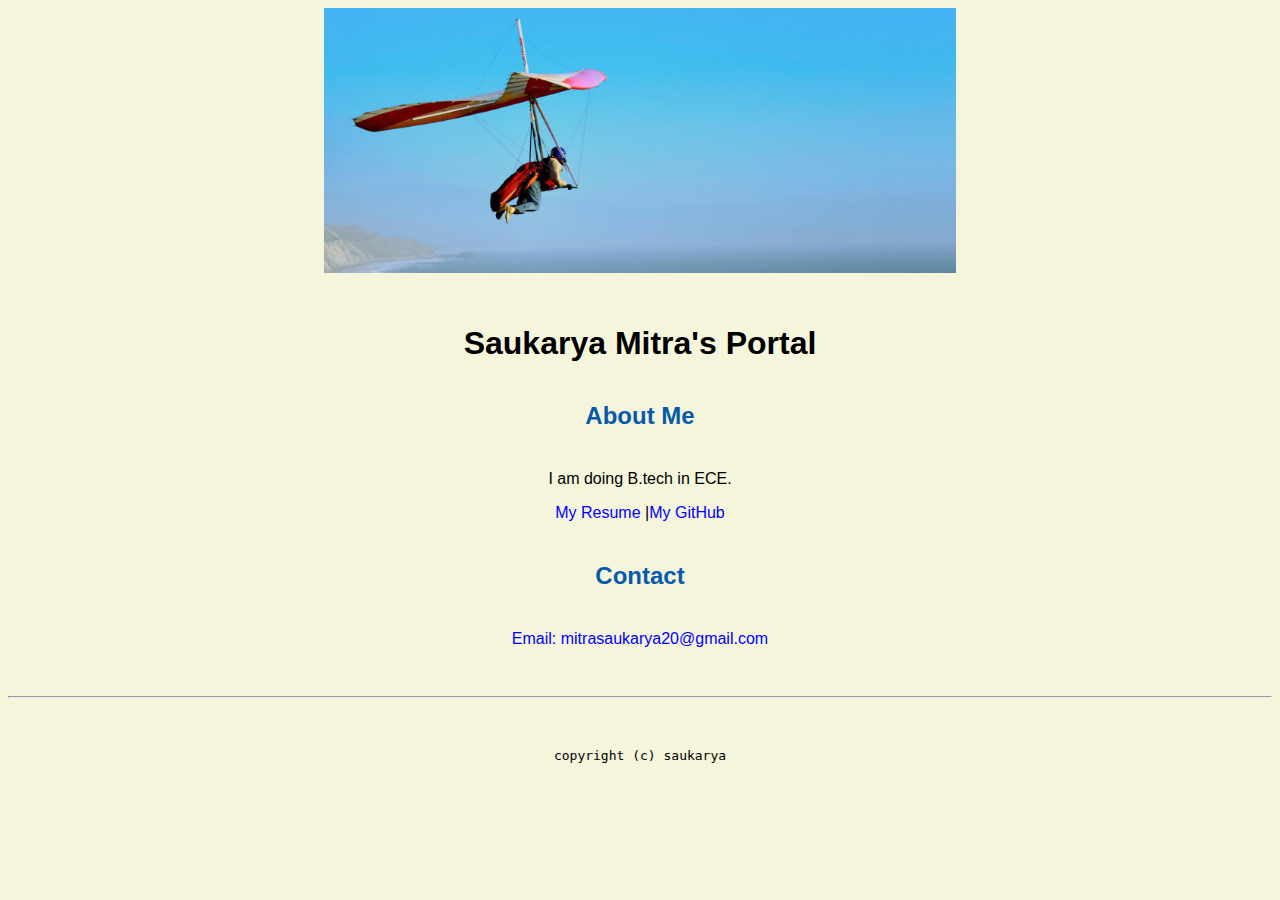
<file: index.html>
<!doctype html>

<!-- this is a comment for human! -->

<html lang="en">

  <header>
    <title>Saukarya Mitra's Portal</title>
    <link rel="stylesheet" href="css/master.css">
    <link rel="FaconIcon" href="favicon.ico" type="image/x-icon">
    <linl rel="shortcut" href="favicon.ico" type="image/x-icon">
      <meta name="viewport" content="width=device=width, initial-scale=1 shrink-to-fit=no">
      <meta name="name" content="Saukarya Mitra's Portal">
      <meta name="robots" content="noindex,nofollow">
  </header>

  <body>
    <img src="images/banner.jpg" width="50%" alt="banner">
  <h1>Saukarya Mitra's Portal</h1>
  <h2>About Me</h2>
  <p>I am doing B.tech in ECE.<p><p><a href="resume.html">My Resume</a> |<a href="https://github.com/Saukarya" target="_blank">My GitHub</a></p>
<h2>Contact</h2>

<p><a href="mailto:mitrasaukarya20" target=_blank>Email: mitrasaukarya20@gmail.com</a><p>
</body>

<footer>
  <hr>
  <code>copyright (c) saukarya</code>
</footer>

</html>
</file>
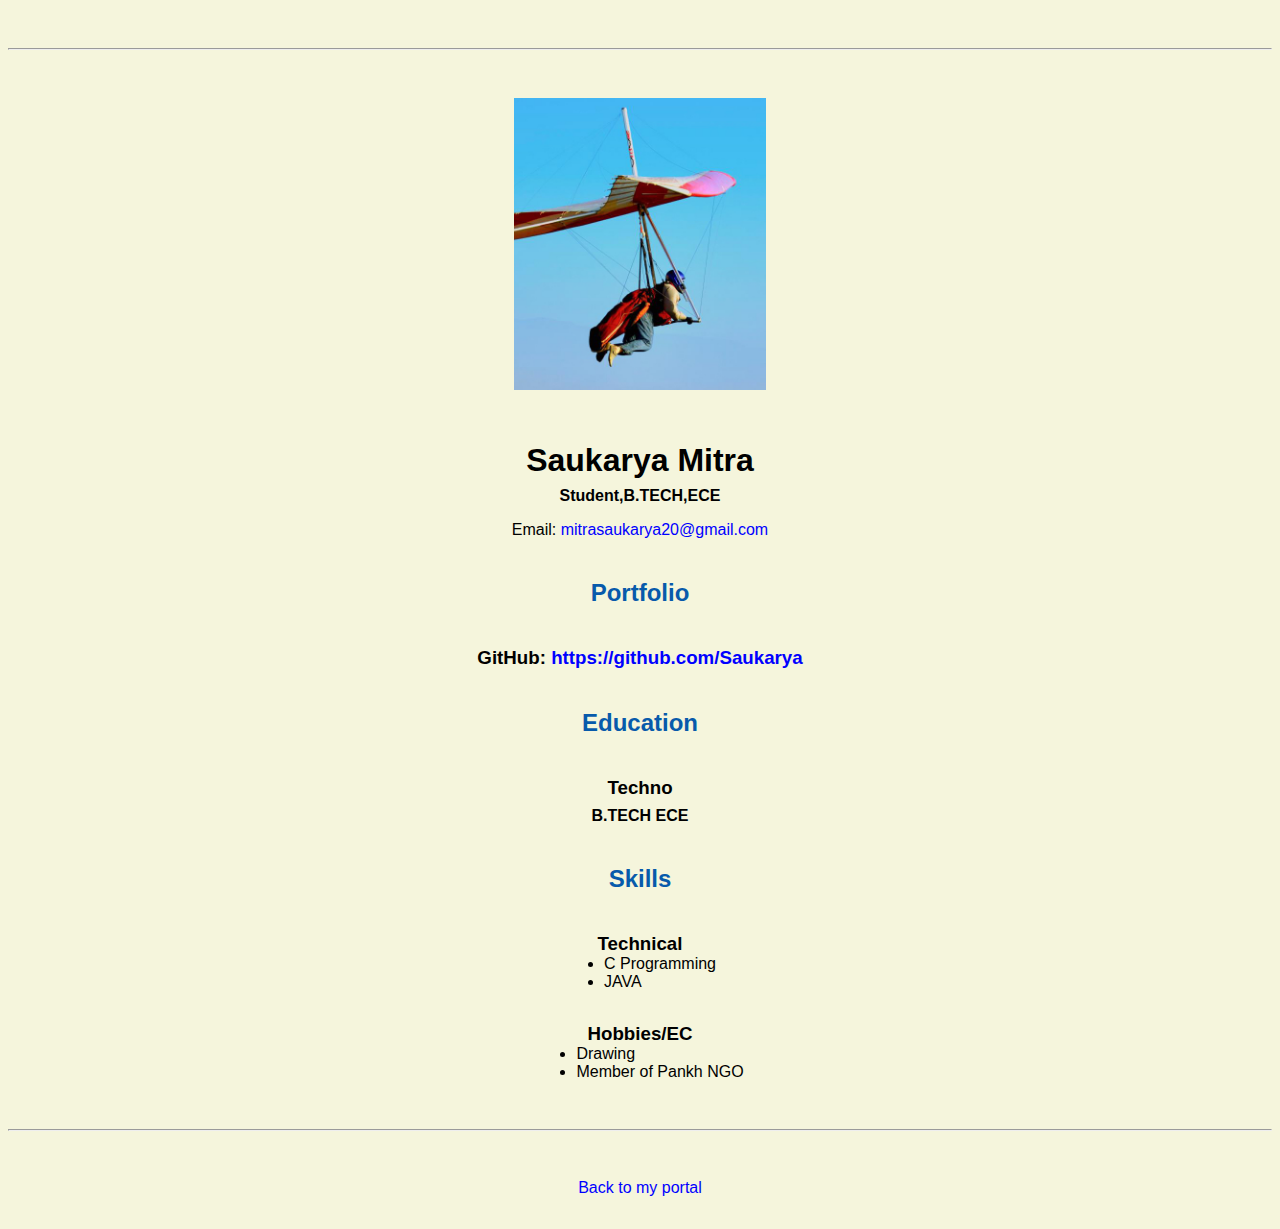
<file: resume.html>
<!doctype html>

<!-- this is a comment for human! -->

<html lang="en">

  <header>
    <title>Saukarya Mitra's Resume</title>
    <link rel="stylesheet" href="css/master.css">
    <link rel="stylesheet" href="css/master.css">
    <link rel="FaconIcon" href="favicon.ico" type="image/x-icon">
    <linl rel="shortcut" href="favicon.ico" type="image/x-icon">
      <meta name="viewport" content="width=device=width, initial-scale=1 shrink-to-fit=no">
      <meta name="name" content="Saukarya Mitra's Portal">
      <meta name="robots" content="noindex,nofollow">
  </header>

  <body>
    <hr>

    <img src="images/headshot.jpg" alt="Harrison Kong's headshot" width="20%">

    <h1>Saukarya Mitra</h1>
    <h4>Student,B.TECH,ECE </h4>

    <p>Email: <a href="mitrasaukarya20@gmail.com" target="_blank">mitrasaukarya20@gmail.com</a></p>
    <!-- don't post physical address, personal phone number or other personal information on the web! -->

    <h2>Portfolio</h2>
      <h3>GitHub: <a href="https://github.com/Saukarya" target="_blank">https://github.com/Saukarya</a></h3>

    <h2>Education</h2>

    <h3>Techno</h3>
    <h4>B.TECH ECE</h4>

    <h2> Skills </h2>

<h3>Technical</h3>
          <ul>
        <li>C Programming</li>
        <li>JAVA</li>
      </ul>

    <h3>Hobbies/EC</h3>
      <ul>
        <li>Drawing</li>
        <li>Member of Pankh NGO</li>
      </ul>
  </body>

  <footer>
  <hr>
  <p><a href="index.html">Back to my portal</a><p>
  </footer>

</html>
</file>
<file: css/master.css>
/* Cascading stylesheet for the website */

/* Text inside these asterisks and slashes are comments for human */

  a {
  color:blue;  /* set the text color to blue here */
    text-decoration: none; /* This means we do not want hyperlinks to be underlined */
  }

  a:hover {
    color:red;
    /* set the text color to red here */
    text-decoration: none; /* This means we do not want hyperlinks to be underlined */
  }

  body {
      background-color: beige;
      color: black;
      font-family:Arial,Helvetica,sans-serif;
      text-align: center;
    /* set the text color to black here */
    /* set the font here */
    /* set the text alignment here */
   }

  footer {
    margin-top: 2rem;
    margin-bottom: 2rem;
  }

  h1 {
    margin-bottom: 0.5rem;
    margin-top: 3rem;
   }

  h2 {
    color: #075AAB;
    margin-bottom: 2.5rem;
    margin-top:2.5rem;
    /* set both the bottom margin and top margin to 2.5rem here */
   }

  h3 {
    margin-bottom: 0;
    margin-top: 2rem;
  }

  h4 {
    margin-bottom: 1rem;
    margin-top: 0.5rem;
  }

  h5 {
    margin-top: 0.5rem;
  }

  hr {
    margin-bottom: 3rem;
    margin-top: 3rem;
  }

  /* this controls how the bullet points in the resume page looks */
  ul {
    display: table;
    margin: 0 auto;
    text-align: left;
  }
</file>
